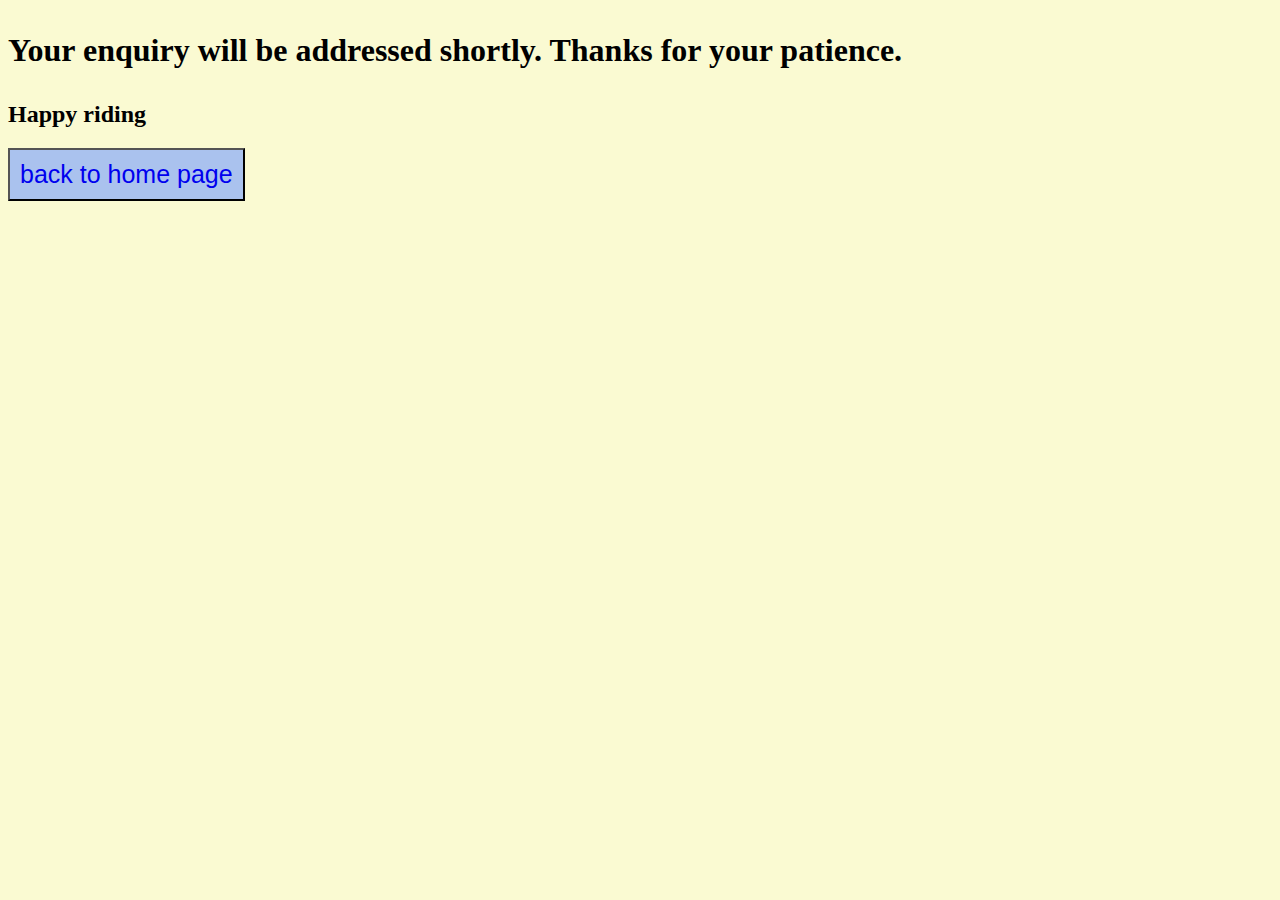
<file: Project folder/contactussubmit.html>
<!DOCTYPE html>
<html lang="en">
<head>
    <meta charset="UTF-8">
    <meta name="viewport" content="width=device-width, initial-scale=1.0">
    <title>Thank you</title>
</head>
<style>
    body{
        background-color: lightgoldenrodyellow;
    }
    {
        margin: 20px,20px;
    }
    .btn{
        text-decoration: none;
        
        padding: 10px;
        background-color: #aac2ee;
    }
    .btn a{
        font-size: 25px;
        font-family:Arial, Helvetica, sans-serif;
        text-decoration: none;
    }
    
</style>
<body>
    <h1><p>Your enquiry will be addressed shortly. Thanks for your patience.</p></h1>
    <h2>Happy riding</h2>
    <button class="btn"><a href="index.html">back to home page</a></button>
</body>
</html>
</file>
